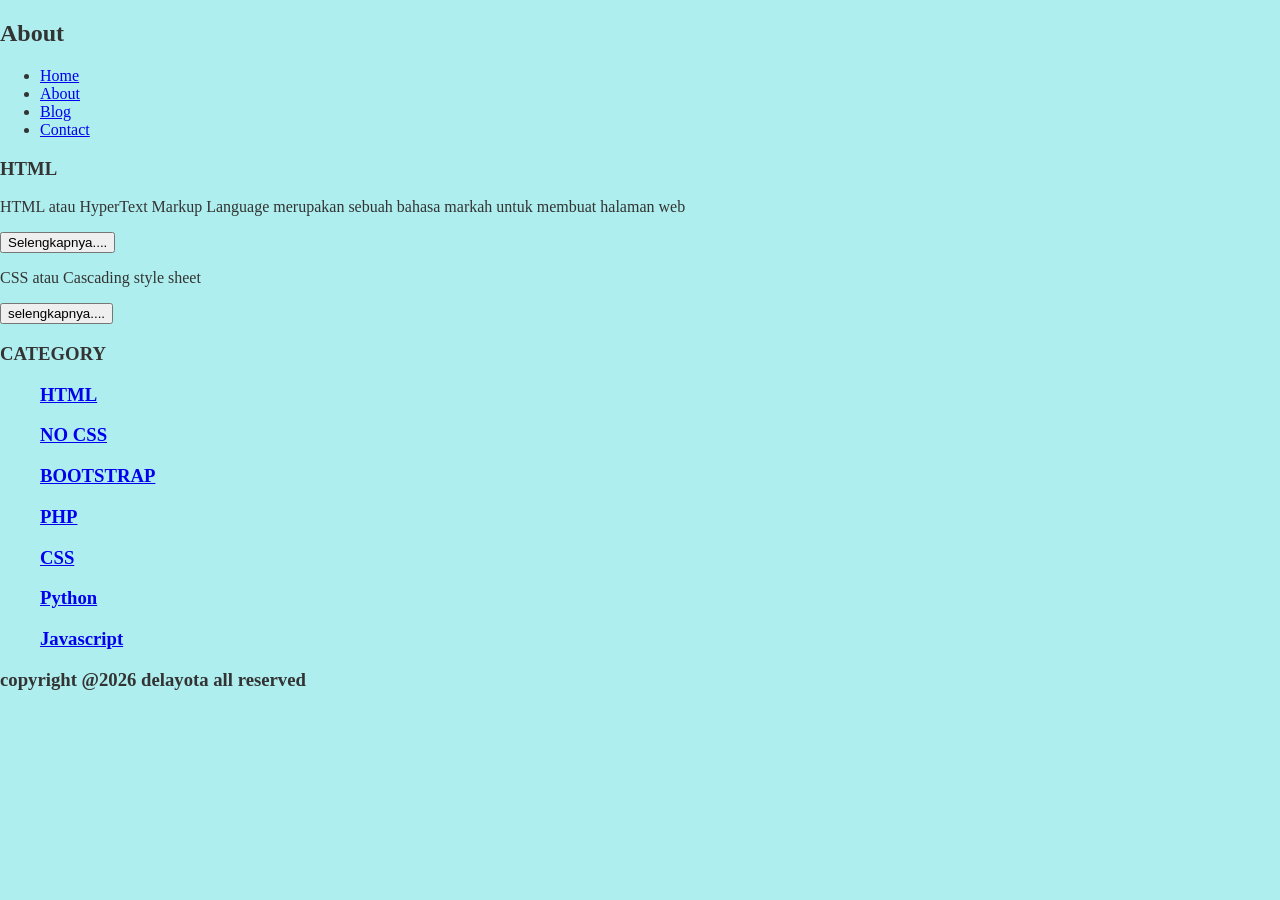
<file: About.html>
<!DOCTYPE HTML>
<html lang="en">
<head>
<title>About</title>
<link rel="stylesheet" href="style.css">
</head>
<body>
<h2>About</h2>
<ul>
<li><a href="index.html">Home</a></li>
<li><a href="About.html">About</a></li>
<li><a href="Blog.html">Blog</a></li>
<li><a href="Contact.html">Contact</a></li>
</ul>
<h3>HTML</h3>
<p>HTML atau HyperText Markup Language merupakan sebuah bahasa markah untuk membuat halaman web </p>
<button >Selengkapnya....</button>
<p>CSS atau Cascading style sheet</p>
<button >selengkapnya....</button>
<h3>CATEGORY<h3>
<ul>
<p><a href="#" >HTML</a></p>
<p><a href="#" >NO CSS</a></p>
<p><a href="#" >BOOTSTRAP</a></p>
<p><a href="#" >PHP</a></p>
<p><a href="#" >CSS</a></p>
<p><a href="#" >Python</a></p>
<p><a href="#" >Javascript</a></p>
</ul>
<p>copyright @2026 delayota all reserved</p>
</body>
</HTML>
</file>
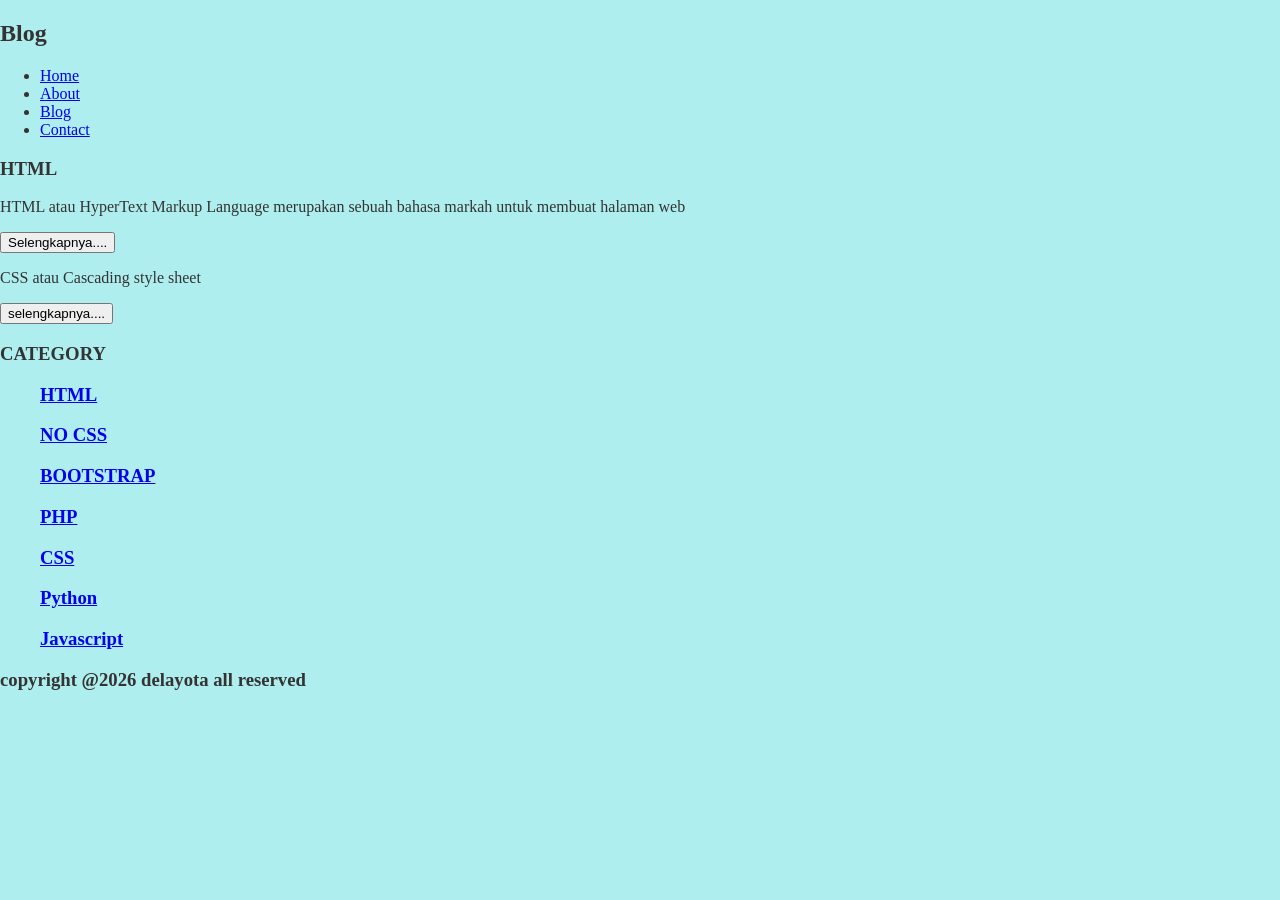
<file: Blog.html>
<!DOCTYPE HTML>
<html lang="en">
<head>
<title>Blog</title>
<link rel="stylesheet" href="style.css">
</head>
<body>
<h2>Blog</h2>
<ul>
<li><a href="index.html">Home</a></li>
<li><a href="About.html">About</a></li>
<li><a href="Blog.html">Blog</a></li>
<li><a href="Contact.htmml">Contact</a></li>
</ul>
<h3>HTML</h3>
<p>HTML atau HyperText Markup Language merupakan sebuah bahasa markah untuk membuat halaman web </p>
<button >Selengkapnya....</button>
<p>CSS atau Cascading style sheet</p>
<button >selengkapnya....</button>
<h3>CATEGORY<h3>
<ul>
<p><a href="#" >HTML</a></p>
<p><a href="#" >NO CSS</a></p>
<p><a href="#" >BOOTSTRAP</a></p>
<p><a href="#" >PHP</a></p>
<p><a href="#" >CSS</a></p>
<p><a href="#" >Python</a></p>
<p><a href="#" >Javascript</a></p>
</ul>
<p>copyright @2026 delayota all reserved</p>
</body>
</HTML>
</file>
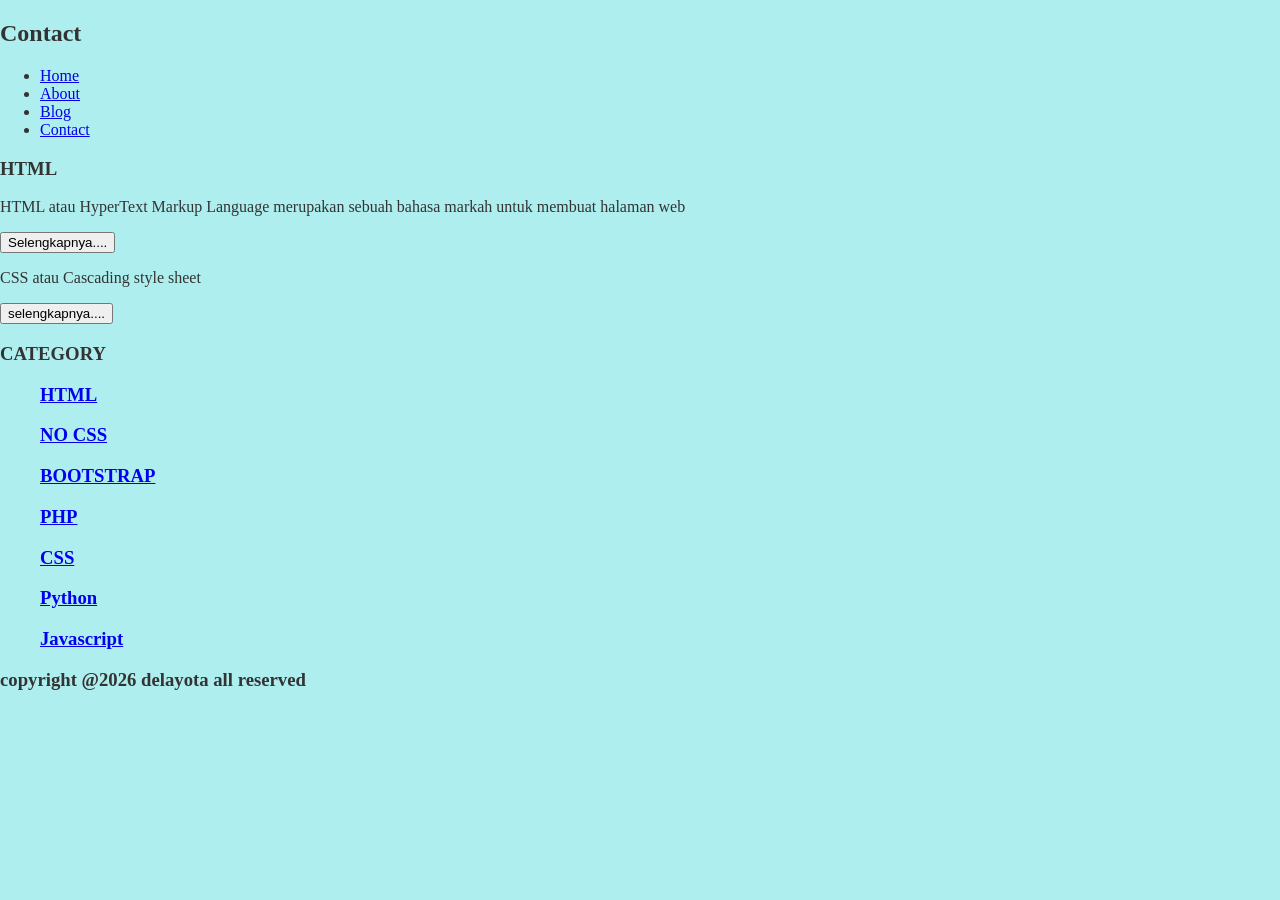
<file: Contact.html>
<!DOCTYPE HTML>
<html lang="en">
<head>
<title>Contact</title>
<link rel="stylesheet" href="style.css">
</head>
<body>
<h2>Contact</h2>
<ul>
<li><a href="index.html">Home</a></li>
<li><a href="About.html">About</a></li>
<li><a href="Blog.html">Blog</a></li>
<li><a href="Contact.html">Contact</a></li>
</ul>
<h3>HTML</h3>
<p>HTML atau HyperText Markup Language merupakan sebuah bahasa markah untuk membuat halaman web </p>
<button >Selengkapnya....</button>
<p>CSS atau Cascading style sheet</p>
<button >selengkapnya....</button>
<h3>CATEGORY<h3>
<ul>
<p><a href="#" >HTML</a></p>
<p><a href="#" >NO CSS</a></p>
<p><a href="#" >BOOTSTRAP</a></p>
<p><a href="#" >PHP</a></p>
<p><a href="#" >CSS</a></p>
<p><a href="#" >Python</a></p>
<p><a href="#" >Javascript</a></p>
</ul>
<p>copyright @2026 delayota all reserved</p>
</body>
</HTML>
</file>
<file: style.css>
body{
  background:#AFEEEE;
  color:#333;
  width:100%;
  font-family:GEORGIA;
  margin:0 auto;
}
.header{
  width:90%;
  margin:auto;
  height:120px;
  line-height:120px;
  background: #173F5F;
  color:#fff;
}
.jarak{
  padding:0 2pc;
}
.menu{
  background-color:#417aa8;
  height:50px;
  line-height:50px;
  position:relative;
  width:90%;
  margin:0 auto;
  padding:0 auto;
}
.menu ul {
  list-style:none;
}
.menu ul li a {
  float:left;
  width:70px;
  display:block;
  text-align:center;
  color:#FFF;
  text-decoration:none;
}
.menu ul li a:hover {
  background-color:#4b88bb;
  display:block;
}
.content{
  width:90%;
  margin:auto;
  height:420px;
  padding:0.1px;
  background:#fff;
  color:#333;
}
.border{
  border:2px solid #4887b9;
  margin-top:1pc;
  padding-bottom:1pc;
  padding-left:2pc;
  padding-right:2pc;
}
.kiri{
  width:70%;
  float:left;
  margin:auto;
  background:#fff;
  height:420px;
}
.kanan{
  width:30%;
  float:left;
  margin:auto;
  background:#fff;
  height:420px;
}
.undecor{
  text-decoration:none;
}
.footer{
  width:90%;
  margin:auto;
  height:40px;
  line-height:40px;
  background:#417aa8;
  color:#fff;
  margin-bottom: 1pc;
}
</file>
